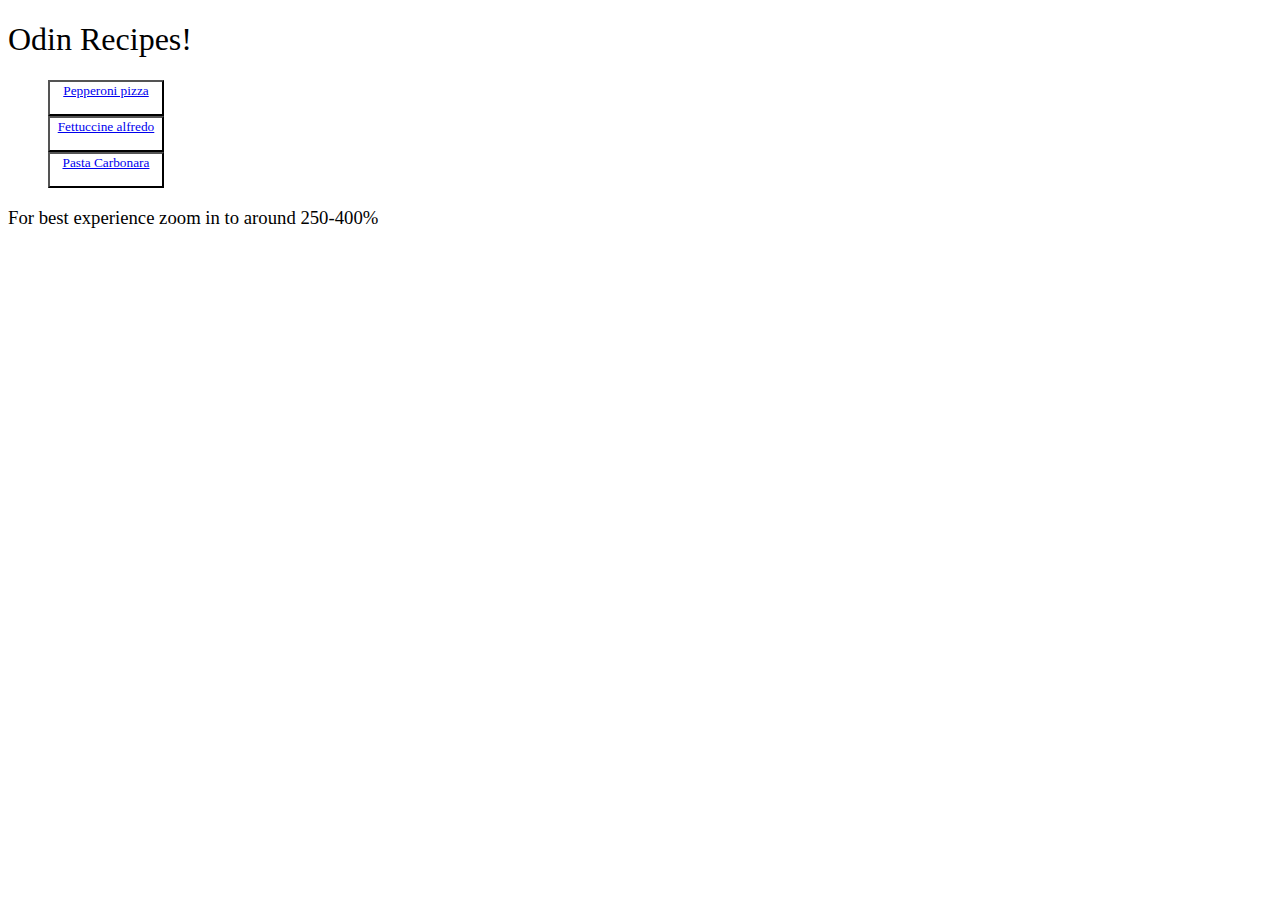
<file: index.html>
<!DOCTYPE html>
<html lang="en">
    <head>
        <meta charset="UTF-8">
        <title>Recipes?!</title>
        <link rel="stylesheet" href="./style.css">
    </head>
    <body>
        <h1>Odin Recipes!</h1>
        <ul>
            <button class="bondo"><li class="bondo"><a href="./odin-recipes/pizza.html">Pepperoni pizza</a></li></button>
            <button class="bondo"><li class="bondo"><a href="./odin-recipes/fettuccinie.html">Fettuccine alfredo</a></li></button>
            <button class="bondo"><li class="bondo"><a href="./odin-recipes/carbonara.html">Pasta Carbonara</a></li></button>
        </ul>
        <h3>For best experience zoom in to around 250-400%</h3>
    </body>
</html>
</file>
<file: style.css>
*{
    font-family: "Comic Sans MS", "Comic Sans", cursive;
    font-weight: 500;
}
.bondo {
    box-sizing: content-box;
    background-color: rgb(255, 255, 255);
    color: white;
    display: block;
    height: 30px;
    width: 100px;
}
</file>
